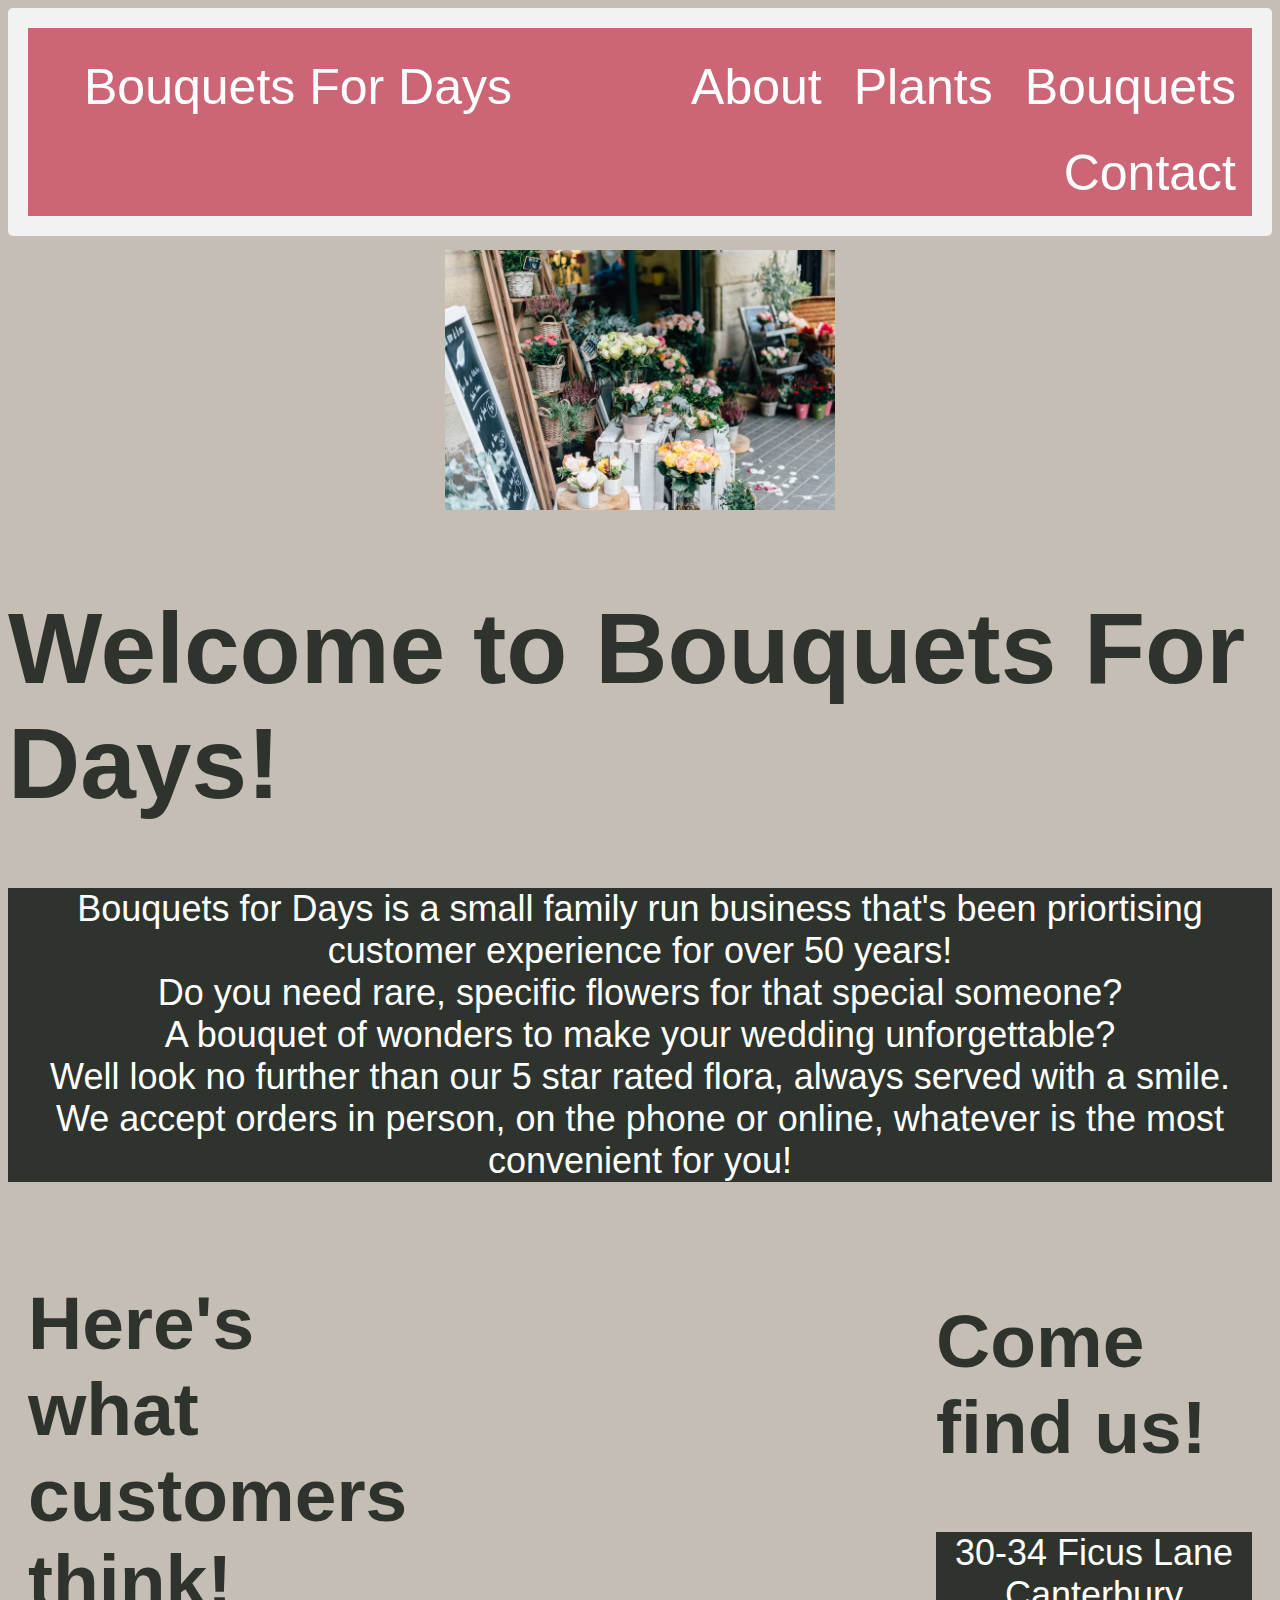
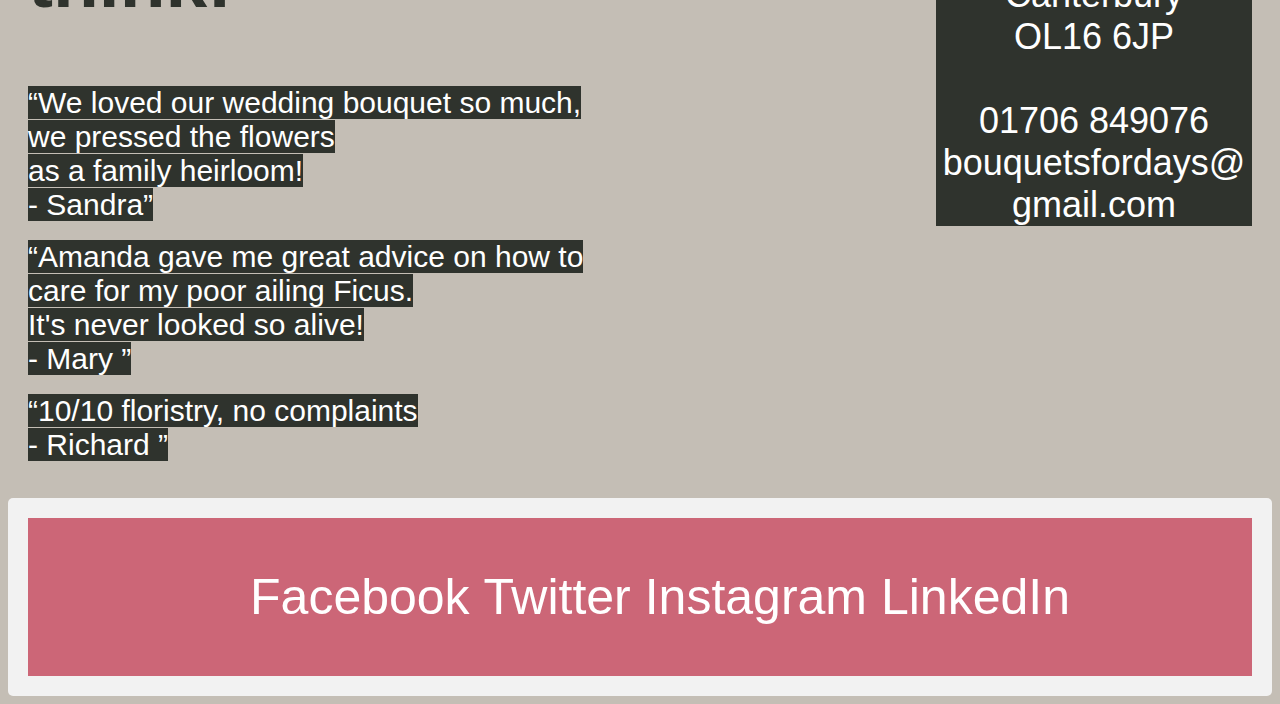
<file: index.html>
<!DOCTYPE html>
<html lang="en">
<head>
    <meta charset="UTF-8">
    <meta name="viewport" content="width=
    , initial-scale=1.0">
    <link rel="stylesheet" href="style.css">
    <title>Document</title>
</head>
<body>
    <div class="container">  
<div class="topnav">
    <ul>
        <li><a href="index.html" class="split">Bouquets For Days</a></li>
        <li><a href="bouquets.html">Bouquets</a></li>
        <li><a href="plants.html">Plants</a></li>
        <li><a href="about.html">About</a></li>
        <li><a href="contact.html">Contact</a></li>
      </ul>
    </div>
</div>

    <div class="middle">
<img class="outdoor" src="florist.jpeg" alt="An outdoor display of bouquets and flower arrangements" height="534px" width="800px">

<h1>Welcome to Bouquets For Days!</h1>


<p>Bouquets for Days is a small family run business that's been priortising<br>  
    customer experience for over 50 years!<br>
    Do you need rare, specific flowers for that special someone?<br>
    A bouquet of wonders to make your wedding unforgettable?<br>
    Well look no further than our 5 star rated flora, always served with a smile.<br>
    We accept orders in person, on the phone or online, whatever is the most convenient for you! </p>
</div>

<div class="row">

    <div class="column side right">
        <br>
        <h2>Come find us!</h2>
<p> 30-34 Ficus Lane <br>
    Canterbury<br>
    OL16 6JP <br>
    <br>
    01706 849076 <br>
    bouquetsfordays@gmail.com
</p>

</div>

    <div class="column side left">
    <h2>Here's what customers think!</h2>
    <q>We loved our wedding bouquet so much, <br>
        we pressed the flowers <br>
       as a family heirloom! <br>
        - Sandra</q>
<br>
<br>

    <q>Amanda gave me great advice on how to <br>
        care for my poor ailing Ficus. <br>
        It's never looked so alive! <br>
        - Mary
    </q>
 <br>
 <br>
    <q>10/10 floristry, no complaints <br>
         - Richard </q>


</div>



</div>



<br>
<br>

<div class="container">
<footer>
    <div id="navbar">
        <ul>
            <li><a href="https://en-gb.facebook.com" target="_blank">Facebook</a></li>
            <li><a href="https://twitter.com"target="_blank">Twitter</a></li>
            <li><a href="https://www.instagram.com"target="_blank">Instagram</a></li>
            <li><a href="https://uk.linkedin.com"target="_blank">LinkedIn</a></li>
          </ul>

</footer>

</div>

</body>
</html>
</file>
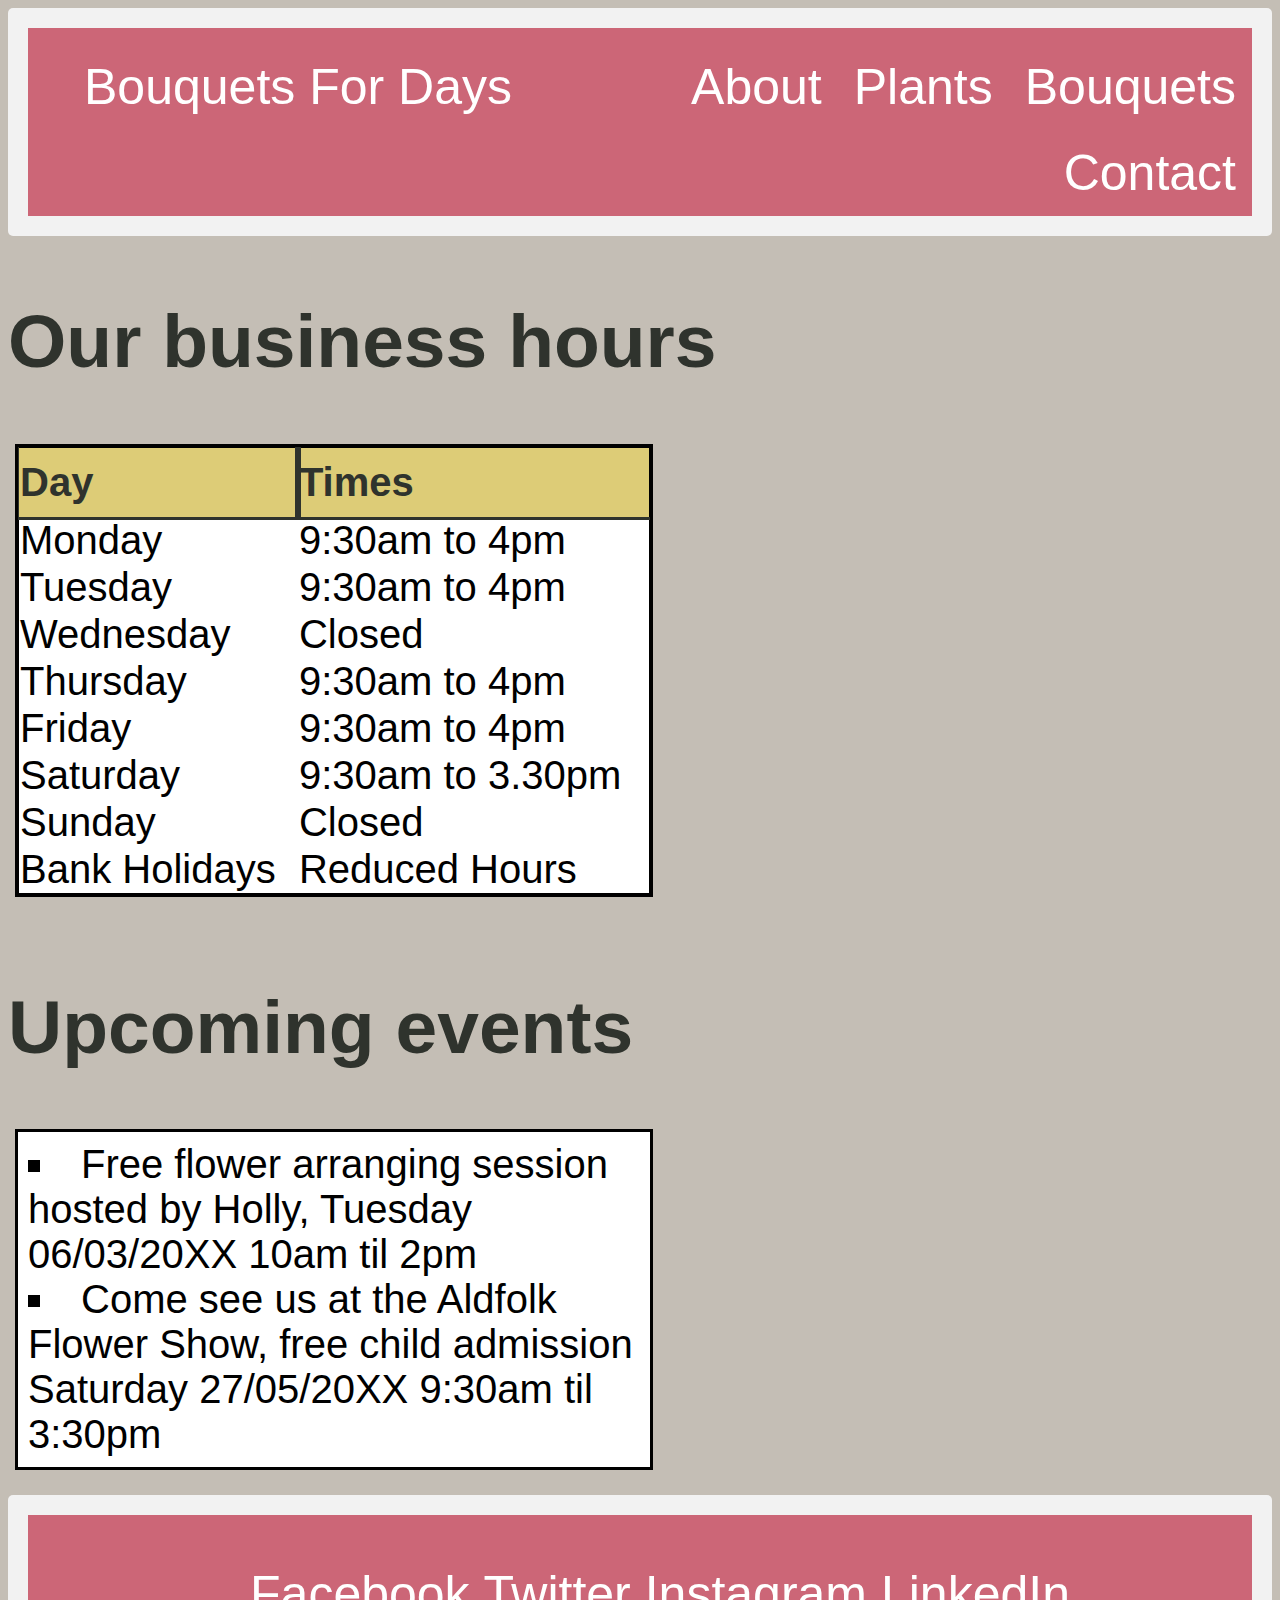
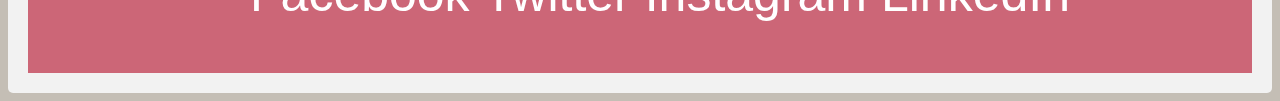
<file: about.html>
<!DOCTYPE html>
<html lang="en">
<head>
    <meta charset="UTF-8">
    <meta name="viewport" content="width=100%">
    <link rel="stylesheet" href="style.css">
    <title>Document</title>
</head>
<body>
  <div class="container"> 
<div class="topnav">
    <ul>
        <li><a href="index.html" class="split">Bouquets For Days</a></li>
        <li><a href="bouquets.html">Bouquets</a></li>
        <li><a href="plants.html">Plants</a></li>
        <li><a href="about.html">About</a></li>
        <li><a href="contact.html">Contact</a></li>
      </ul>
</div>
</div>
<h2>Our business hours</h2>
<table id="customers">
    <tr>
      <th>Day</th>
      <th>Times</th>
      
    </tr>
    <tr>
      <td>Monday</td>
      <td>9:30am to 4pm</td>
     
    </tr>
    <tr>
      <td>Tuesday</td>
      <td>9:30am to 4pm</td>
    
    </tr>
    <tr>
      <td>Wednesday</td>
      <td>Closed</td>
      
    </tr>
    <tr>
      <td>Thursday</td>
      <td>9:30am to 4pm</td>
      
    </tr>
    <tr>
      <td>Friday</td>
      <td>9:30am to 4pm</td>
     
    </tr>
    <tr>
      <td>Saturday</td>
      <td>9:30am to 3.30pm</td>
   
    </tr>
    <tr>
      <td>Sunday</td>
      <td>Closed</td>
    
    </tr>
    <tr>
      <td>Bank Holidays</td>
      <td>Reduced Hours</td>
     </tr>

  </table>
  <br>
<h2>Upcoming events</h2>

<ul class="events">
    <li class="events">Free flower arranging session hosted by Holly, Tuesday 06/03/20XX 10am til 2pm</li>
    <li class="events">Come see us at the Aldfolk Flower Show, free child admission Saturday 27/05/20XX 9:30am til 3:30pm</li>
    
  </ul>


<br>
<div class="container">
<footer>
    <div id="navbar">
      <ul>
        <li><a href="https://en-gb.facebook.com" target="_blank">Facebook</a></li>
        <li><a href="https://twitter.com"target="_blank">Twitter</a></li>
        <li><a href="https://www.instagram.com"target="_blank">Instagram</a></li>
        <li><a href="https://uk.linkedin.com"target="_blank">LinkedIn</a></li>
      </ul>

</footer>
</div>

</body>
</html>
</file>
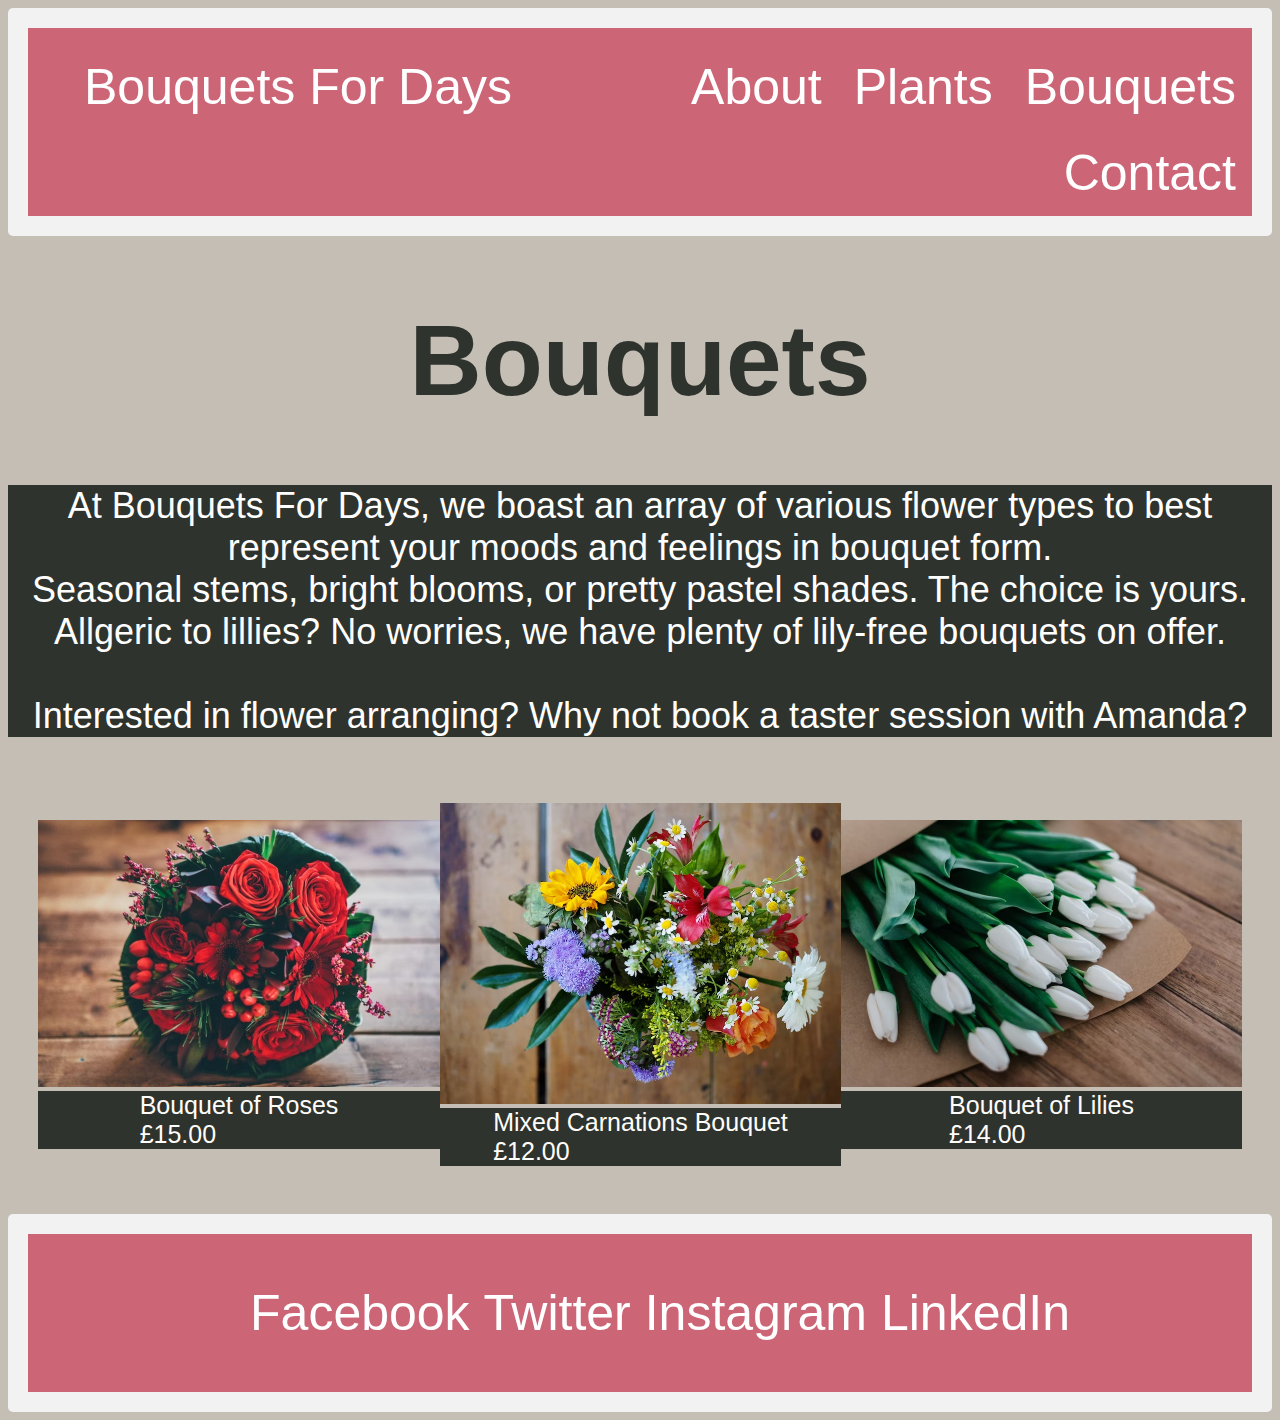
<file: bouquets.html>
<!DOCTYPE html>
<html lang="en">
<head>
    <meta charset="UTF-8">
    <meta name="viewport" content="width=100%">
    <link rel="stylesheet" href="style.css">
    <title>Document</title>
</head>
<body>
    <div class="container">
    <div class="topnav">
        <ul>
            <li><a href="index.html" class="split">Bouquets For Days</a></li>
            <li><a href="bouquets.html">Bouquets</a></li>
            <li><a href="plants.html">Plants</a></li>
            <li><a href="about.html">About</a></li>
            <li><a href="contact.html">Contact</a></li>
          </ul>
    </div>
</div>
    <h1>Bouquets</h1>

    <p>At Bouquets For Days, we boast an array of various flower types to best represent your moods and feelings in bouquet form. <br>
        Seasonal stems, bright blooms, or pretty pastel shades. The choice is yours.<br>
        Allgeric to lillies? No worries, we have plenty of lily-free bouquets on offer.<br>
        <br>
        Interested in flower arranging? Why not book a taster session with Amanda? <br></p>


           
 <div class="all">

<div id="gallery">   
    <img src="bouquet_1.jpeg" alt="bouquet of red roses in a green wrap on a wooden background" height="533px" width="800px"  >
    <span class="desc">Bouquet of Roses<br>
    £15.00</span>
</div>

<div id="gallery">  
    <img src="bouquet_2.jpeg" alt="bouquet of assorted flowers on a wooden background" height="533px" width="800px" >
    <span class="desc">Mixed Carnations Bouquet<br>
    £12.00</span>
</div>

<div id="gallery">  
    <img src="bouquet_3.jpeg" alt="bouquet of white lilies in a brown wrap on a wooden background"  height="533px" width="800px" > 
    <span class="desc">Bouquet of Lilies<br>
    £14.00</span>
</div>  
</div>
   
<br>
<div class="container">
    <footer>
        <div id="navbar">
            <ul>
                <li><a href="https://en-gb.facebook.com" target="_blank">Facebook</a></li>
                <li><a href="https://twitter.com"target="_blank">Twitter</a></li>
                <li><a href="https://www.instagram.com"target="_blank">Instagram</a></li>
                <li><a href="https://uk.linkedin.com"target="_blank">LinkedIn</a></li>
              </ul>
    
    
    </footer>
</div>
    
</body>
</html>
</file>
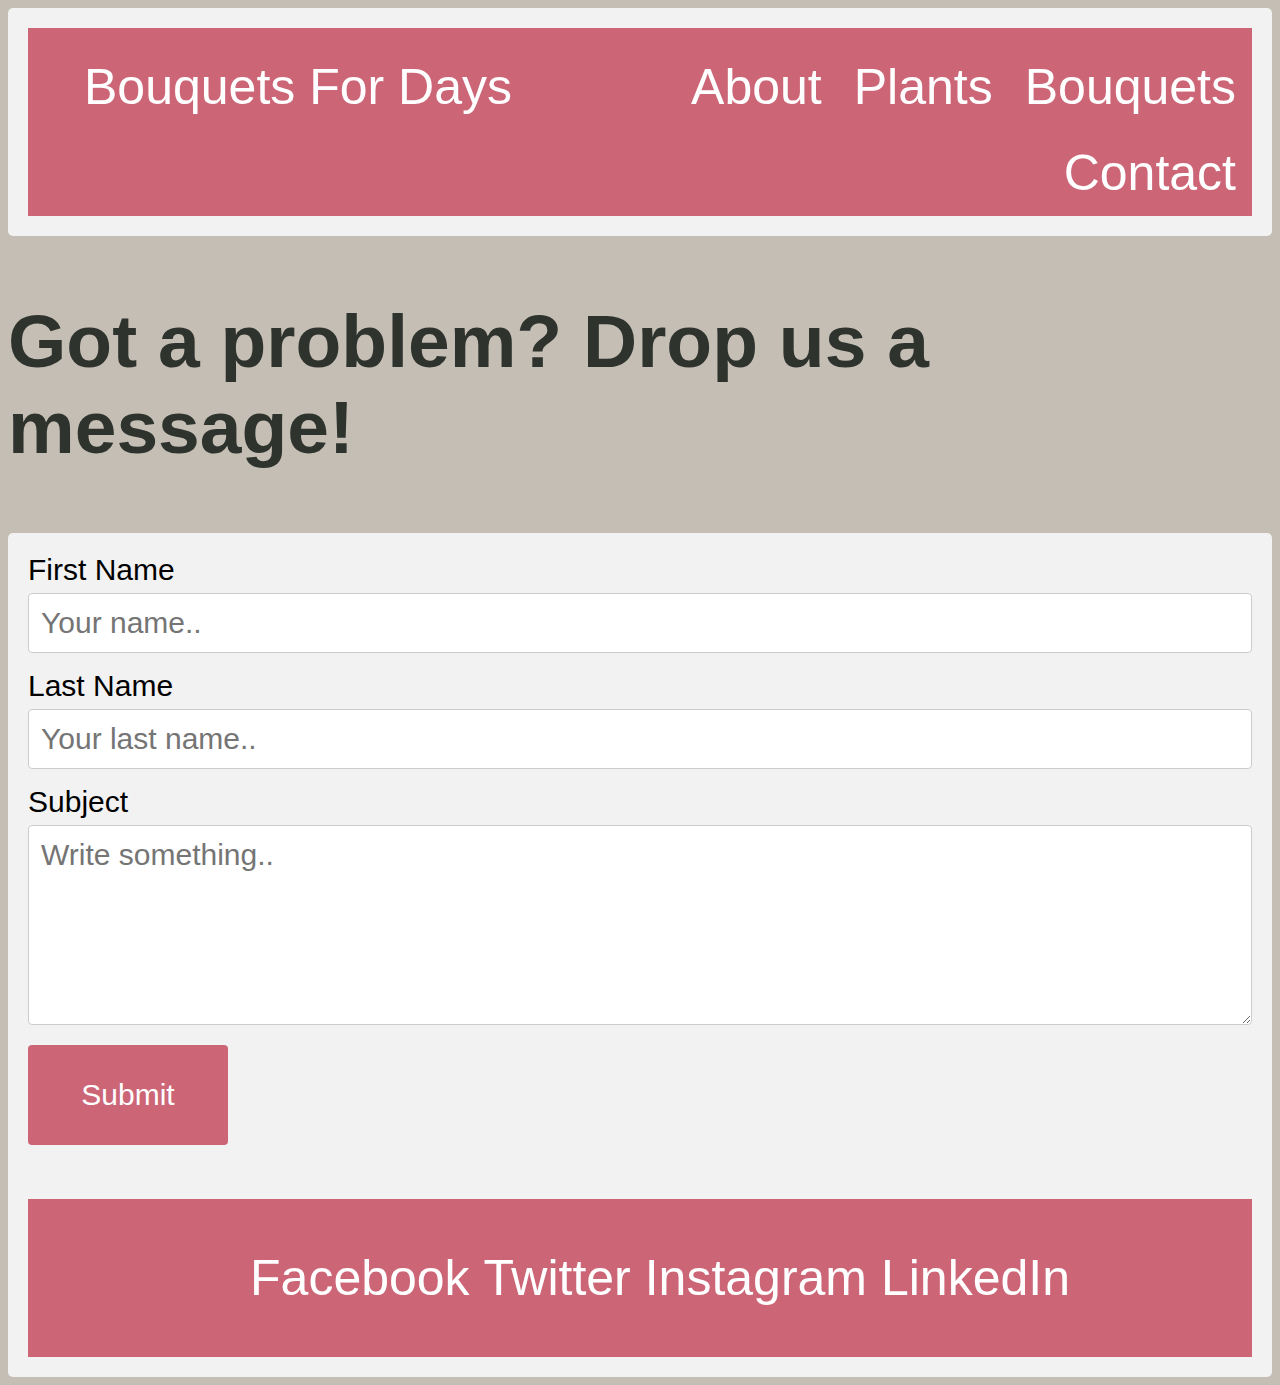
<file: contact.html>
<!DOCTYPE html>
<html lang="en">
<head>
    <meta charset="UTF-8">
    <meta name="viewport" content="width=100%">
    <link rel="stylesheet" href="style.css">
    <title>Document</title>
</head>
<body>
 
    <div class="container">
<div class="topnav">
    <ul>
        <li><a href="index.html" class="split">Bouquets For Days</a></li>
        <li><a href="bouquets.html">Bouquets</a></li>
        <li><a href="plants.html">Plants</a></li>
        <li><a href="about.html">About</a></li>
        <li><a href="contact.html">Contact</a></li>
      </ul>
</div>
</div>

<h2>Got a problem? Drop us a message!</h2>


<div class="container">
    <form action="action_page.php">
  
      <label for="fname">First Name</label>
      <input type="text" id="fname" name="firstname" placeholder="Your name..">
  
      <label for="lname">Last Name</label>
      <input type="text" id="lname" name="lastname" placeholder="Your last name..">

  
      <label for="subject">Subject</label>
      <textarea id="subject" name="subject" placeholder="Write something.." style="height:200px"></textarea>
  
      <input type="submit" value="Submit">
  
    </form>
<br>
<br>
<br>


<footer>
    <div id="navbar">
        <ul>
            <li><a href="https://en-gb.facebook.com" target="_blank">Facebook</a></li>
            <li><a href="https://twitter.com"target="_blank">Twitter</a></li>
            <li><a href="https://www.instagram.com"target="_blank">Instagram</a></li>
            <li><a href="https://uk.linkedin.com"target="_blank">LinkedIn</a></li>
          </ul>

</footer>
</body>
</html>
</file>
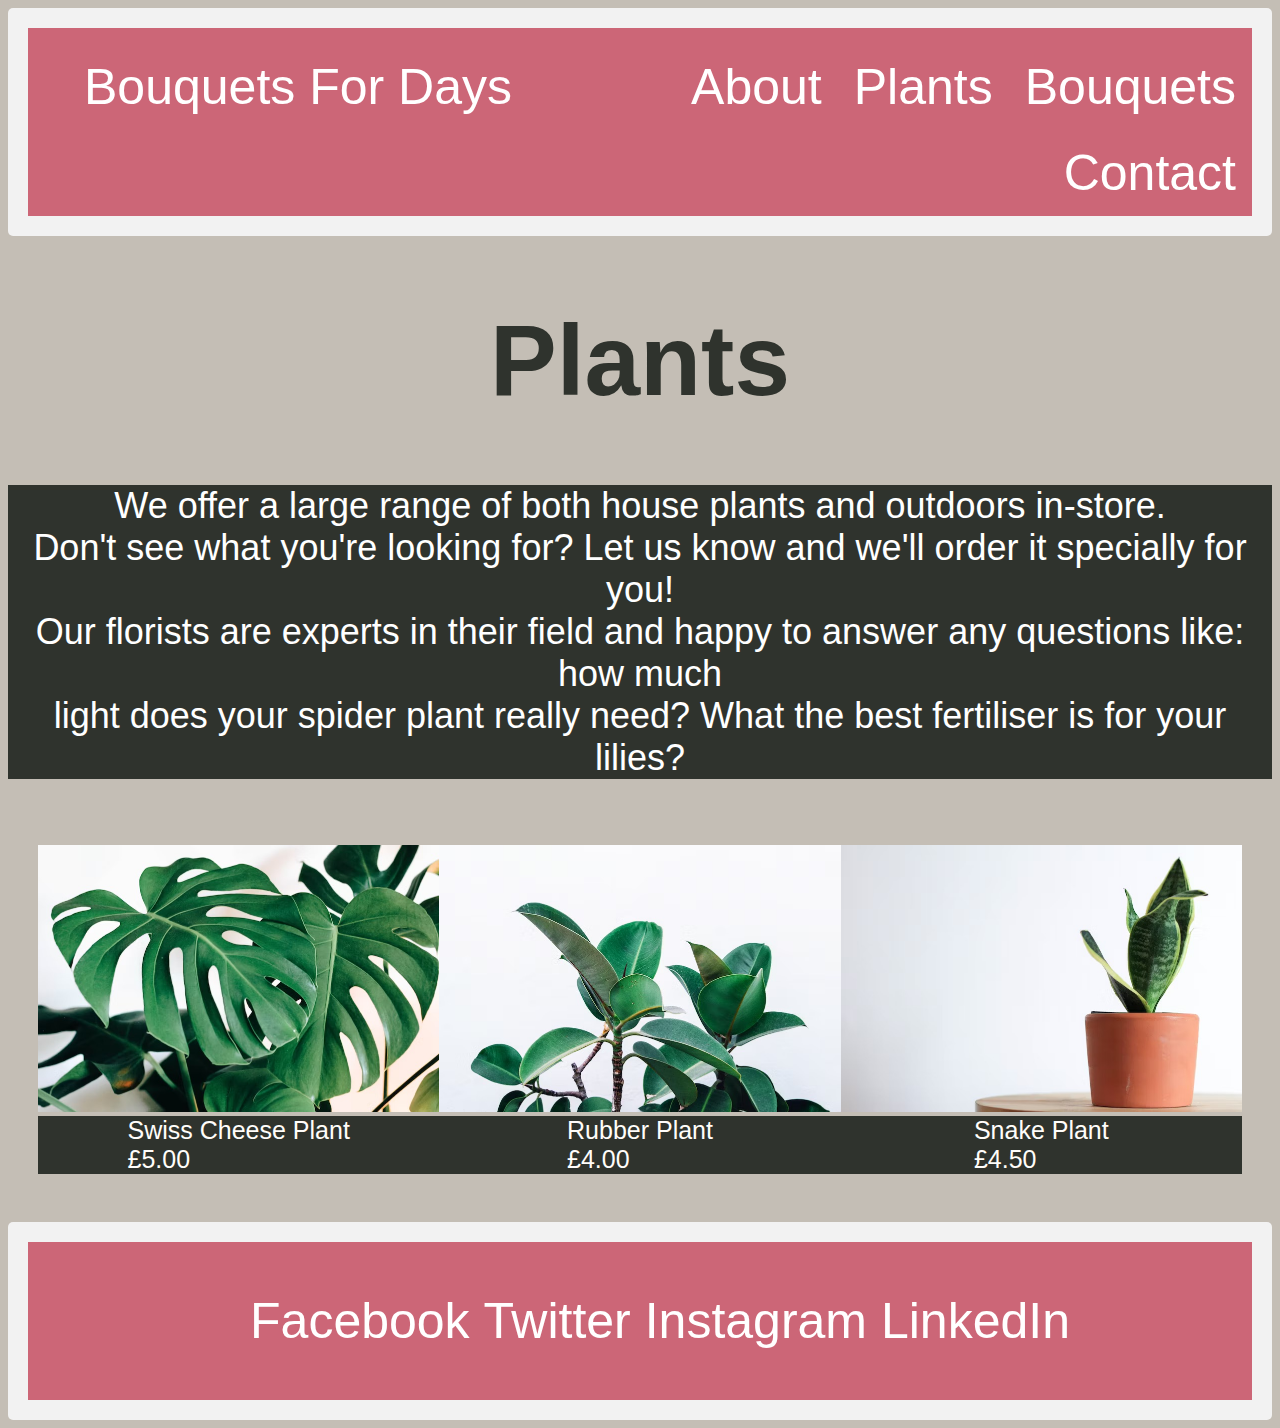
<file: plants.html>
<!DOCTYPE html>
<html lang="en">
<head>
    <meta charset="UTF-8">
    <meta name="viewport" content="width=100%">
    <link rel="stylesheet" href="style.css">
    <title>Document</title>
</head>
<body>
    <div class="container">
    <div class="topnav">
        <ul>
            <li><a href="index.html" class="split">Bouquets For Days</a></li>
            <li><a href="bouquets.html">Bouquets</a></li>
            <li><a href="plants.html">Plants</a></li>
            <li><a href="about.html">About</a></li>
            <li><a href="contact.html">Contact</a></li>
          </ul>
    </div>
</div>
    <h1>Plants</h1>

    <p>We offer a large range of both house plants and outdoors in-store. <br>
        Don't see what you're looking for? Let us know and we'll order it specially for you!<br>
        Our florists are experts in their field and happy to answer any questions like: how much <br>
        light does your spider plant really need? What the best fertiliser is for your lilies?</p>
        

           
 <div class="all">

<div id="gallery">   
    <img src="plant_1.jpeg" alt="photo of swiss cheese plant fronds with a white background" height="533px" width="800px"  >
    <span class="desc">Swiss Cheese Plant<br>
    £5.00</span>
</div>

<div id="gallery">  
    <img src="plant_2.jpeg" alt="photo of the top of a rubber plant with a white background" height="533px" width="800px" >
    <span class="desc">Rubber Plant<br>
    £4.00</span>
</div>

<div id="gallery">  
    <img src="plant_3.jpeg" alt="photo of a snake plant in a brown planter sat on a table with a white background"  height="533px" width="800px" > 
    <span class="desc">Snake Plant<br>
    £4.50</span>
</div>  
</div>
   
<br>
<div class="container">
    <footer>
        <div id="navbar">
            <ul>
                <li><a href="https://en-gb.facebook.com" target="_blank">Facebook</a></li>
                <li><a href="https://twitter.com"target="_blank">Twitter</a></li>
                <li><a href="https://www.instagram.com"target="_blank">Instagram</a></li>
                <li><a href="https://uk.linkedin.com"target="_blank">LinkedIn</a></li>
              </ul>
    
    </div>
    </footer>
</div>
    
</body>
</html>
</file>
<file: style.css>
/*affects all pages*/

body {
    background-color: #c4beb5;
  

}

img {
  width: 100%;
  height: auto;
}

* {
    font-family: Verdana, Geneva, Tahoma, sans-serif;
    box-sizing: border-box;
  }
  
 
  
  /*link stuff*/


.topnav {
    background-color: #CC6677;
    overflow: hidden;
}



.topnav a {
    float:right;
    text-align: center;
    font-size: 50px;
    color: #fffdfa;
    padding: 14px 16px;
}

.topnav a:hover {
    background-color:#DDCC77; 
    color: #2f332d;
  }

.topnav a.split {
    float: left;
  }

  a:link {
    text-decoration: none;
    color:#FFFFFF;
}

.topnav li {
  display: inline;
}

#navbar {
    display: flex;
    justify-content: space-evenly;
    background-color: #CC6677;
    font-size: 50px;
} 

#navbar a:hover {
    background-color:#DDCC77; 
    color: #2f332d;
  }

#navbar li {
    display: inline;
  }

 /* visited link */
 a:visited {
  color: #2f332d;
}

/* mouse over link */
a:hover {
  color: #c4beb5;
}

/* When the screen is less than 600 pixels wide, hide all links, except for the first one ("Home"). Show the link that contains should open and close the topnav (.icon) */
@media screen and (max-width: 600px) {
  .topnav a:not(:first-child) {display: none;}
  .topnav a.icon {
    float: right;
    display: block;
  }
}

/* The "responsive" class is added to the topnav with JavaScript when the user clicks on the icon. This class makes the topnav look good on small screens (display the links vertically instead of horizontally) */
@media screen and (max-width: 600px) {
  .topnav.responsive {position: relative;}
  .topnav.responsive a.icon {
    position: absolute;
    right: 0;
    top: 0;
  }
  .topnav.responsive a {
    float: none;
    display: block;
    text-align: left;
  }
}

/*main page*/
h1 {
  display:flex;
  justify-content: center;
  font-size: 100px;
  
  color: #2f332d;
}

h2 {
  font-size: 75px;
  color: #2f332d;
}


/*is this colour standing out enough/ text large enough? dyslexia query font, screen-reader */
p {
  text-align: center;
  white-space:inherit;
  color: #FFFFFF;
  word-wrap: break-word;
  font-size: 40px;
  background-color: #2f332d;
  max-width: 100%;
  
}


@media (max-width: 550px) {
  p { font-size: 2em; }
}

@media (min-width: 551px) {
  p { font-size: 2.25rem; }
}


@media (max-width: 550px) {
  q { font-size: 2em; }
}

@media (min-width: 551px) {
  q { font-size: 2.25rem; }
}

@media screen and (max-width: 600px) {
  .middle {
    width: 100%;
  }
 }

q {
  text-align: center;
  white-space: nowrap;
  color: #FFFFFF;
  word-wrap: break-word;
  font-size: 30px;
  background-color: #2f332d;
  max-width: 100%;
}


.outdoor {
    display: flex;
    justify-content: center;
    margin-left: auto;
    margin-right: auto;
      width: 33.33%;
      padding: 14px 16px;
      max-width: 100%;
      height: auto;
}


/* Left and right column */
.column.side.left {
  float: left;
  width: 25%;
  margin-left: 20px;
}

.column.side.right {
  float: right;
  width: 25%;
  margin-right: 20px;
}


/* Clear floats after the columns */
.row::after {
  content: "";
  display: table;
  clear: both;
}


/* Responsive layout - makes the three columns stack on top of each other instead of next to each other */
@media screen and (max-width: 600px) {
  .column.side, .column.middle .row {
    width: 100%;
  }
}

/*bouquets page*/

.all{
    display:flex;
    justify-content:space-evenly;
    align-items:center;
    padding: 30px 30px;
    max-width: 100%;
    height: auto;
   
 }

 @media screen and (max-width: 600px) {
  .all {
    width: 100%;
  }
 }
 .desc {
    
        display:flex;
        justify-content:center;
        align-items:center;
        color:#fffdfa;
        font-size: 25px;
        background-color: #2f332d;
        
     
 }

 /*about page*/

 #customers {
  font-family: Arial, Helvetica, sans-serif;
  border-collapse: collapse;
  width: 50%;
}

table {
  border: 1px solid;
  background-color: #FFFFFF;
  font-size: 40px;
  width: 50%;
  margin: 10px;
  outline-style: solid;
}


#customers tr:hover {background-color: #ddd;}

#customers th {
  padding-top: 12px;
  padding-bottom: 12px;
  text-align: left;
  background-color:#DDCC77;
  color: #2f332d;
  outline-style:solid ;
}

ul.events {
  margin: 10px;
  padding: 10px;
  list-style-type: square;
  background-color: #FFFFFF; 
  width: 50%;
  outline-style: solid;
}

li.events {
  display: block;
  color: black;
  font-size: 40px;
  display: list-item;
  list-style-position: inside;
}

/* contact */

/* Style inputs with type="text", select elements and textareas */
input[type=text], select, textarea {
  width: 100%; /* Full width */
  padding: 12px; /* Some padding */ 
  border: 1px solid #ccc; /* Gray border */
  border-radius: 4px; /* Rounded borders */
  box-sizing: border-box; /* Make sure that padding and width stays in place */
  margin-top: 6px; /* Add a top margin */
  margin-bottom: 16px; /* Bottom margin */
  resize: vertical; /* Allow the user to vertically resize the textarea (not horizontally) */
  font-size: 30px;
}

/* Style the submit button with a specific background color etc */
input[type=submit] {
  background-color: #CC6677;
  color: white;
  padding: 12px 20px;
  border: none;
  border-radius: 4px;
  cursor: pointer;
  width: 200px;
  height: 100px;
  font-size: 30px;
}

/* When moving the mouse over the submit button, add a darker green color */
input[type=submit]:hover {
  background-color: #882255;

}

/* Add a background color and some padding around the form */
.container {
  border-radius: 5px;
  background-color: #f2f2f2;
  padding: 20px;
}

label {
  font-size: 30px;
}
</file>
